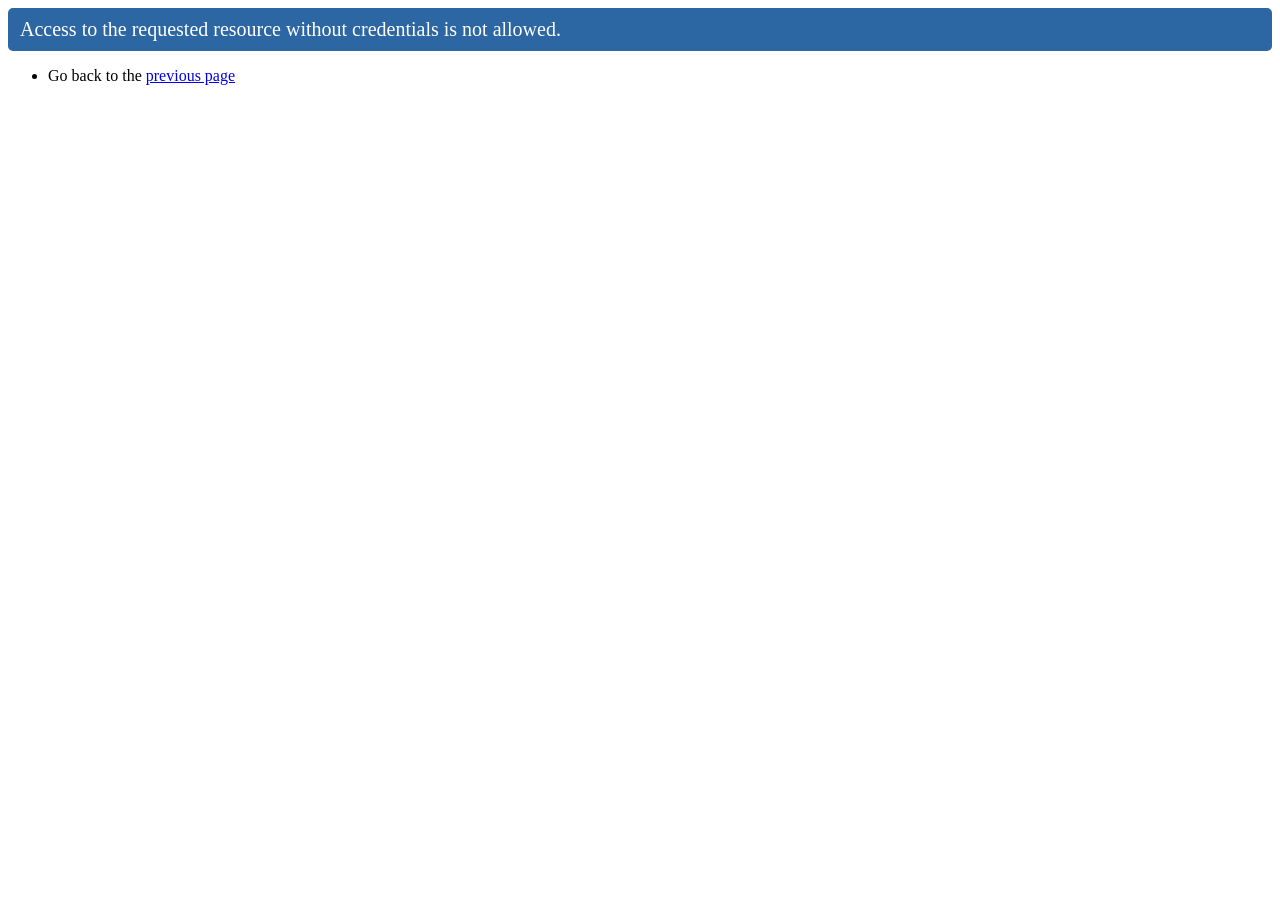
<file: www/app/error_forbidden.html>
<html>
  <head>
    <style>
      .error-banner {
        background: #2d67a3;
        padding: 10px 12px;
        border-radius: 5px;
        color: #fff;
        font-size: 20px;
      }
    </style>

    <title>Forbidden</title>
  </head>
  <body>
    <div class="error-banner">
      <span>Access to the requested resource without credentials is not allowed.</span>
    </div>

    <ul>
      <li> Go back to the <a href="javascript:window.history.back()"> previous page </a> </li>
    </ul>
  </body>
</html>
</file>
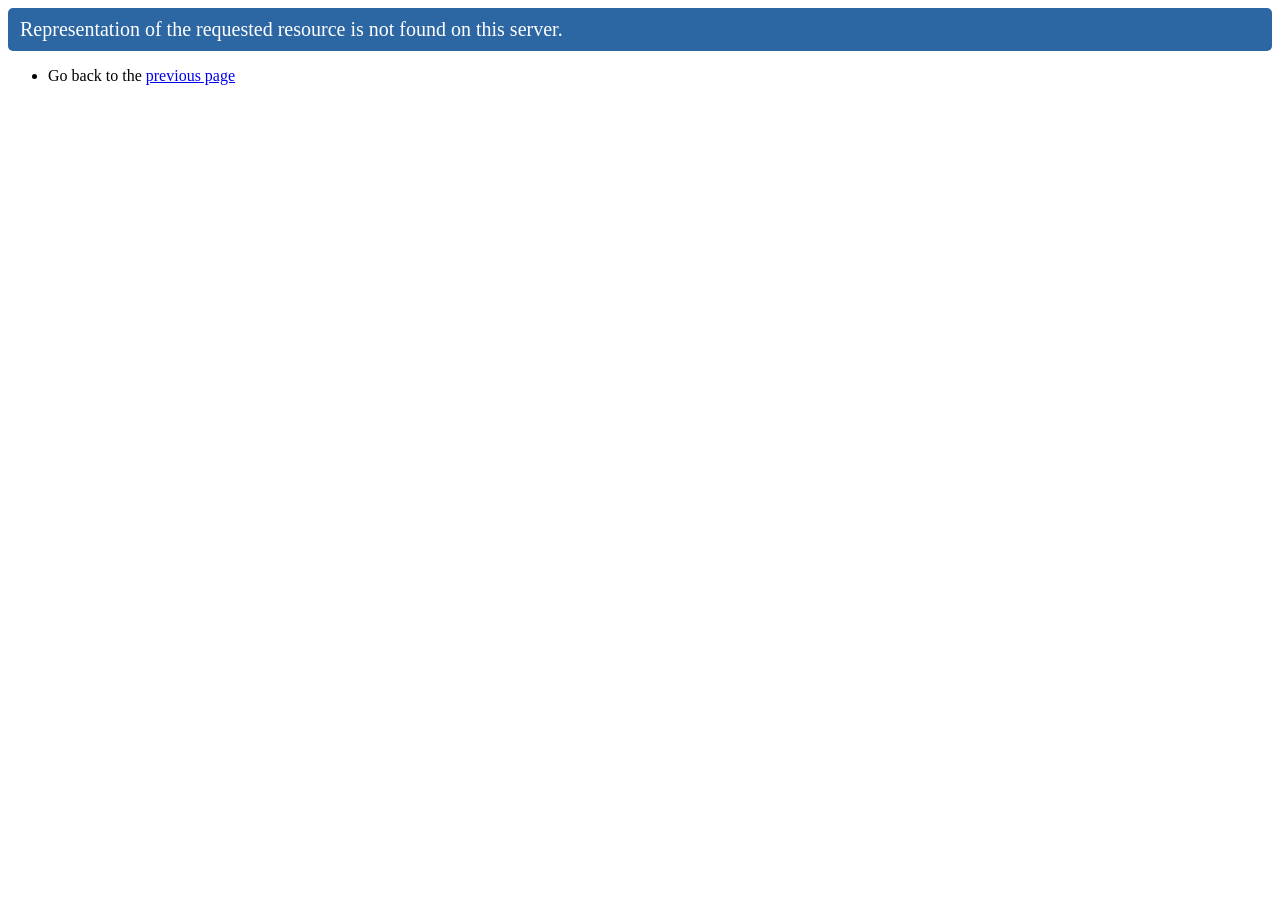
<file: www/app/error_not_found.html>
<html>
  <head>
    <style>
      .error-banner {
        background: #2d67a3;
        padding: 10px 12px;
        border-radius: 5px;
        color: #fff;
        font-size: 20px;
      }
    </style>

    <title>Not Found</title>
  </head>
  <body>
    <div class="error-banner">
      <span>Representation of the requested resource is not found on this server.</span>
    </div>

    <ul>
      <li> Go back to the <a href="javascript:window.history.back()"> previous page </a> </li>
    </ul>
  </body>
</html>
</file>
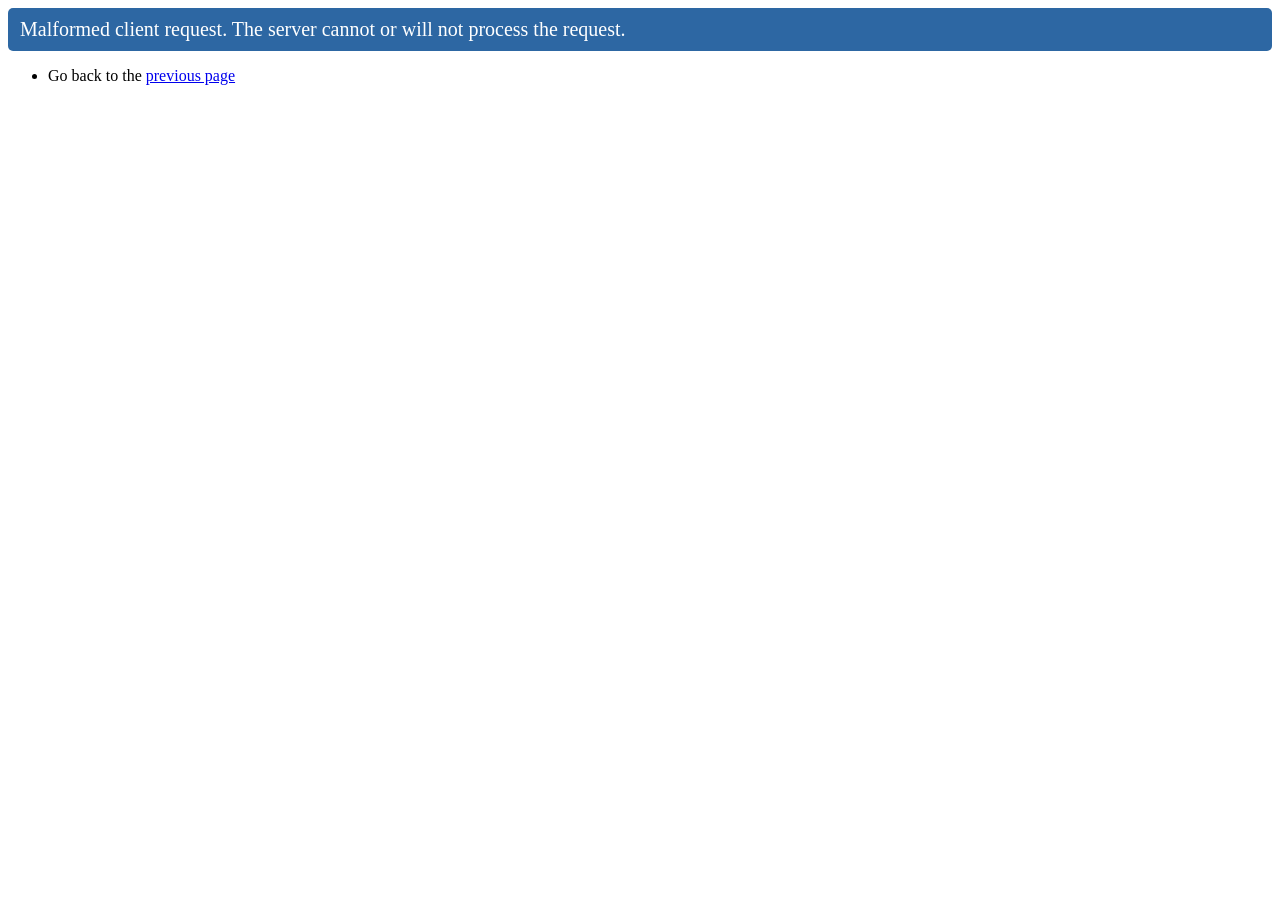
<file: www/app/error_request.html>
<html>
  <head>
    <style>
      .error-banner {
        background: #2d67a3;
        padding: 10px 12px;
        border-radius: 5px;
        color: #fff;
        font-size: 20px;
      }
    </style>

    <title>Invalid Request</title>
  </head>
  <body>
    <div class="error-banner">
      <span>Malformed client request. The server cannot or will not process the request.</span>
    </div>

    <ul>
      <li> Go back to the <a href="javascript:window.history.back()"> previous page </a> </li>
    </ul>
  </body>
</html>
</file>
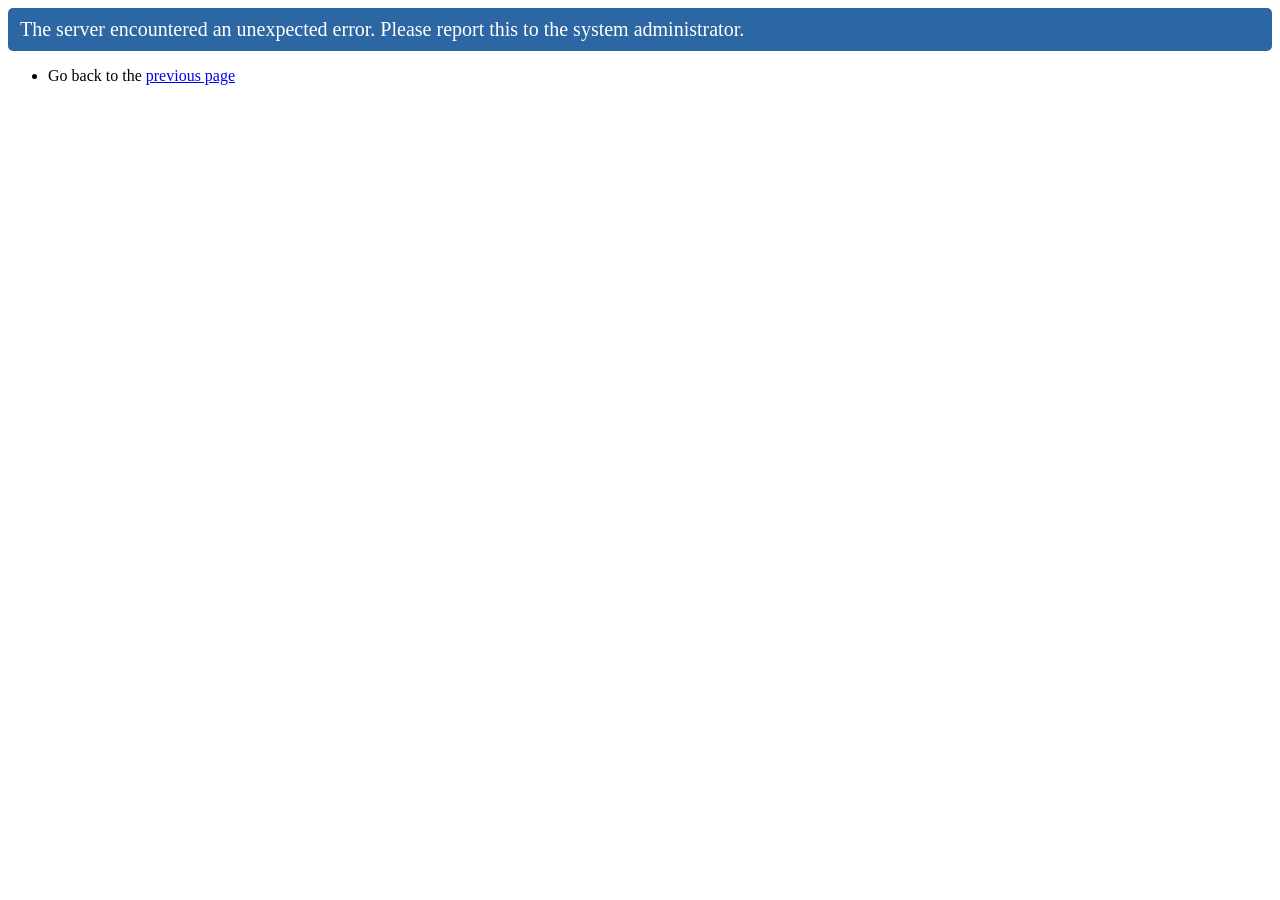
<file: www/app/server_error.html>
<html>
  <head>
    <style>
      .error-banner {
        background: #2d67a3;
        padding: 10px 12px;
        border-radius: 5px;
        color: #fff;
        font-size: 20px;
      }
    </style>

    <title>Server Error</title>
  </head>
  <body>
    <div class="error-banner">
      <span>The server encountered an unexpected error. Please report this to the system administrator.</span>
    </div>

    <ul>
      <li> Go back to the <a href="javascript:window.history.back()"> previous page </a> </li>
    </ul>
  </body>
</html>
</file>
